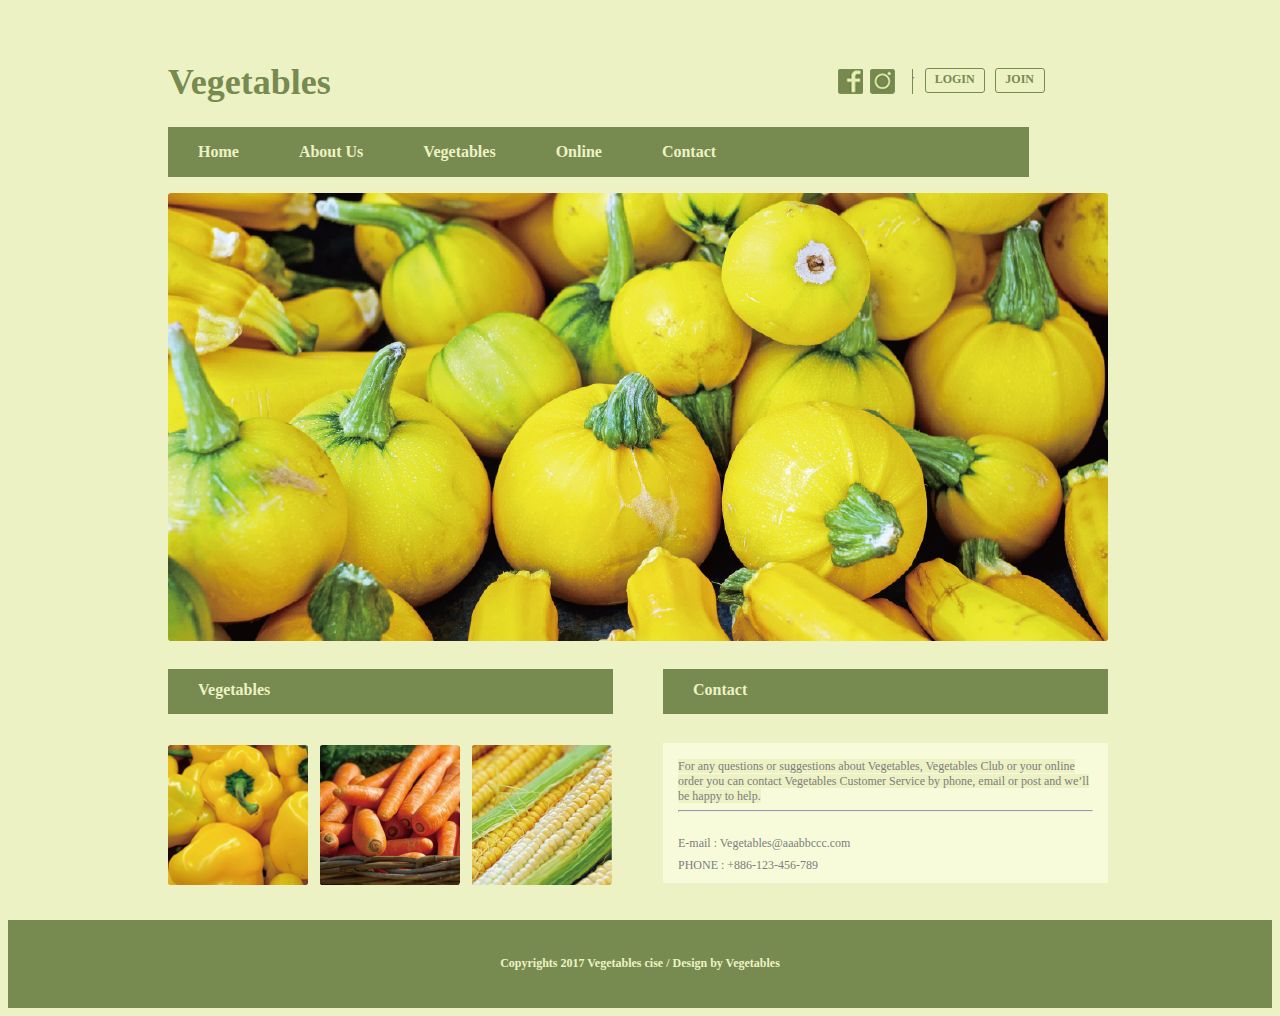
<file: web practice/index.html>
<!DOCTYPE html>
<html>

<div class="container">
<header class="header">
	<link href="css/style.css"type="text/css"rel="stylesheet">

	<h1 class="vegetables">Vegetables</h1>
	<div class="icon">
		<img src="img/btn_facebook.png">
		<img src="img/btn_instagram.png">
	</div>
	<div class="in">
		<div class="line"><hr></div>
		<h3 id="login">LOGIN</h3>
		<h3 id="join">JOIN</h3>
	</div>
</header>

	<div class="nav2">
		  <h3 id="home">Home</h3>
		  <h3>About Us</h3>
		  <h3>Vegetables</h3>
		  <h3>Online</h3>
		  <h3 id="contact">Contact</h3>
	</div>

	<div class="pumpkin">
<img src="img/img_main_pumpkin.png">
	</div> 

<main class="main">

	<div class="box1">
		<h3>Vegetables</h3>
			<div class="images">
		<img class="pepper" src="img/img_vegetables_pepper.png">
		<img class="carrot" src="img/img_vegetables_carrot.png">
		<img class="corn" src="img/img_vegetables_corn.png">
			</div>
	</div>
	<div class="box2">
		<h3>Contact</h3>
			<div class="white">
		<p3 class="p1">For any questions or suggestions about Vegetables, Vegetables Club or your
online order you can contact Vegetables Customer Service by phone, email or post and we’ll be happy to help.</p3> <br><hr><br>
		<p3 class="p2">E-mail : Vegetables@aaabbccc.com <br>
PHONE : +886-123-456-789</p3>
			</div>
	</div>
</main>
</div>

<footer class="footer">
	<h3>Copyrights 2017 Vegetables cise /
Design by Vegetables</h3>
</footer>


</html>
</file>
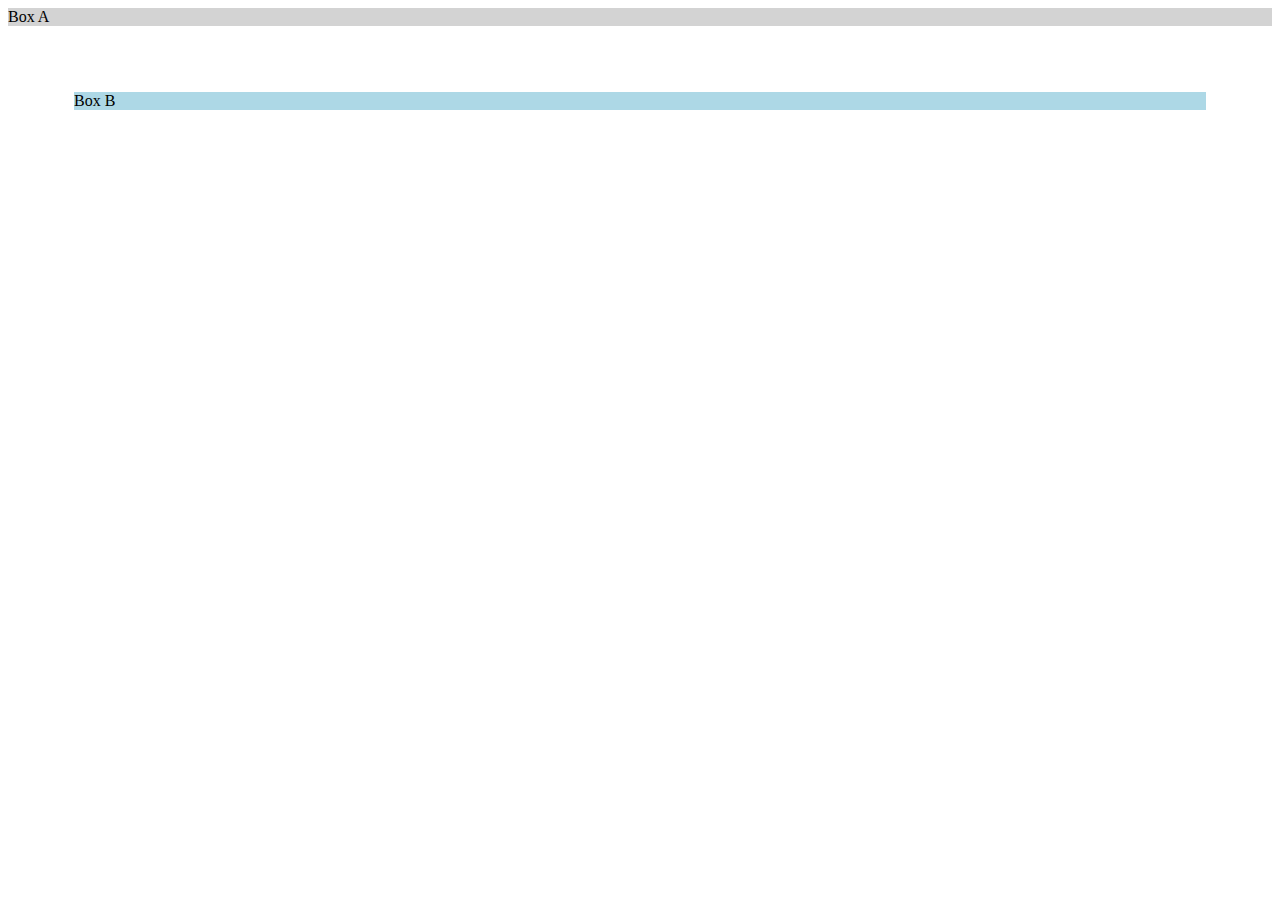
<file: boxpractice.html>
<!DOCTYPE html>
<html>

<head>
	<meta charset="utf-8">
	<title>BoxModel</title>
	<link rel="stylesheet" href="css/boxpractice.css">
</head>

<body>

	<div class="box-a">Box A</div>
	<div class="box-b">Box B</div>

</body>

</html>
</file>
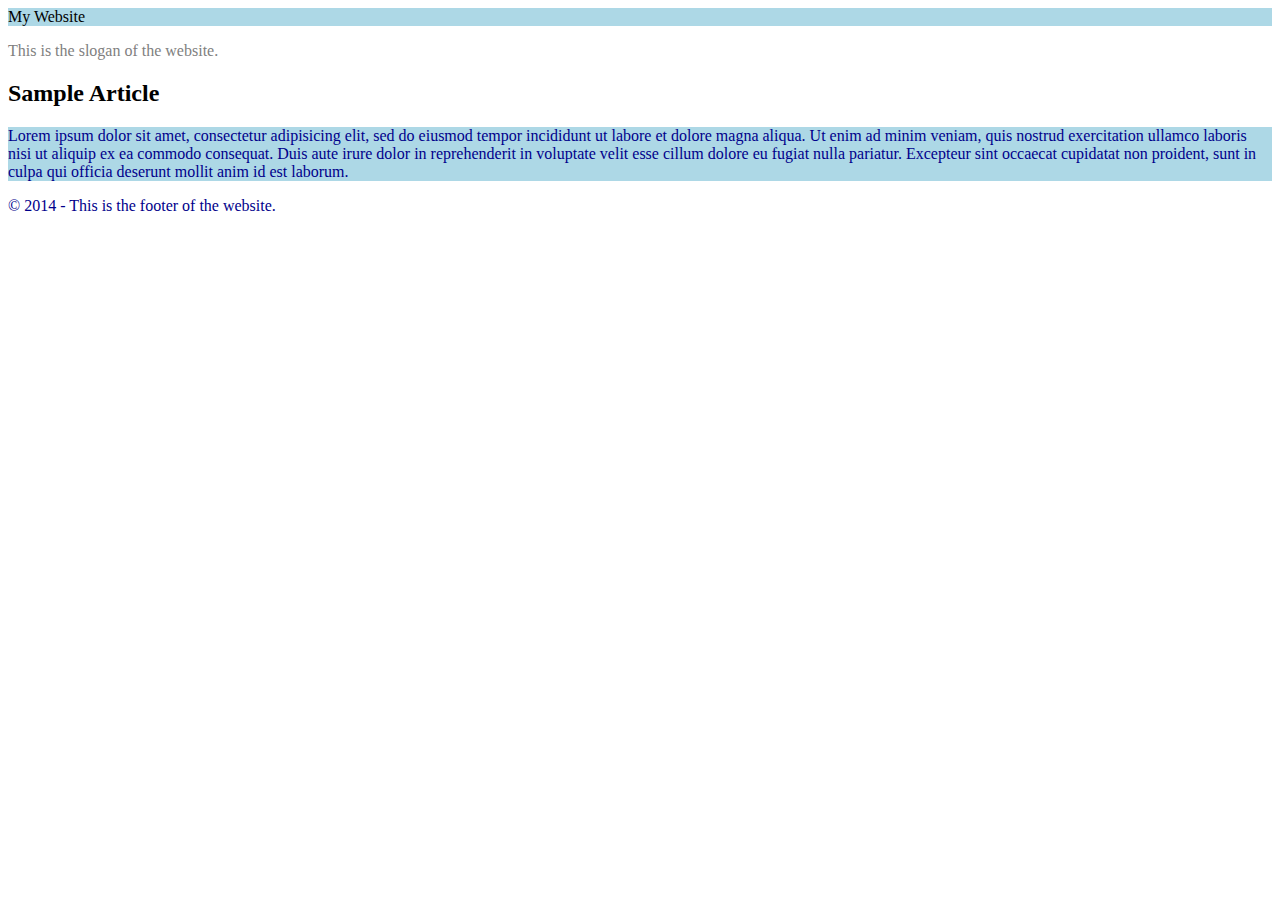
<file: csspractice.html>
<!DOCTYPE html>
<html>

<head>
	<meta charset="utf-8">
		<title>Homepage</title>
	<link rel="stylesheet" href="css/csspractice.css">
</head>

<body>
	<header>
		<div class="box-a">My Website</div>
		<p>This is the slogan of the website.</p>
	</header>
	<article>
		<header>
			<h2>Sample Article</h2>
		</header>
		<div class="article-body">
			<p>Lorem ipsum dolor sit amet, consectetur adipisicing elit, sed do eiusmod tempor incididunt ut labore et dolore magna aliqua. Ut enim ad minim veniam, quis nostrud exercitation ullamco laboris nisi ut aliquip ex ea commodo consequat. Duis aute irure dolor in reprehenderit in voluptate velit esse cillum dolore eu fugiat nulla pariatur. Excepteur sint occaecat cupidatat non proident, sunt in culpa qui officia deserunt mollit anim id est laborum.</p>
		</div>
		<footer id="footer-p">
			<p>&copy; 2014 - This is the footer of the website.</p>
		</footer>
	</article>
</body>

</html>
</file>
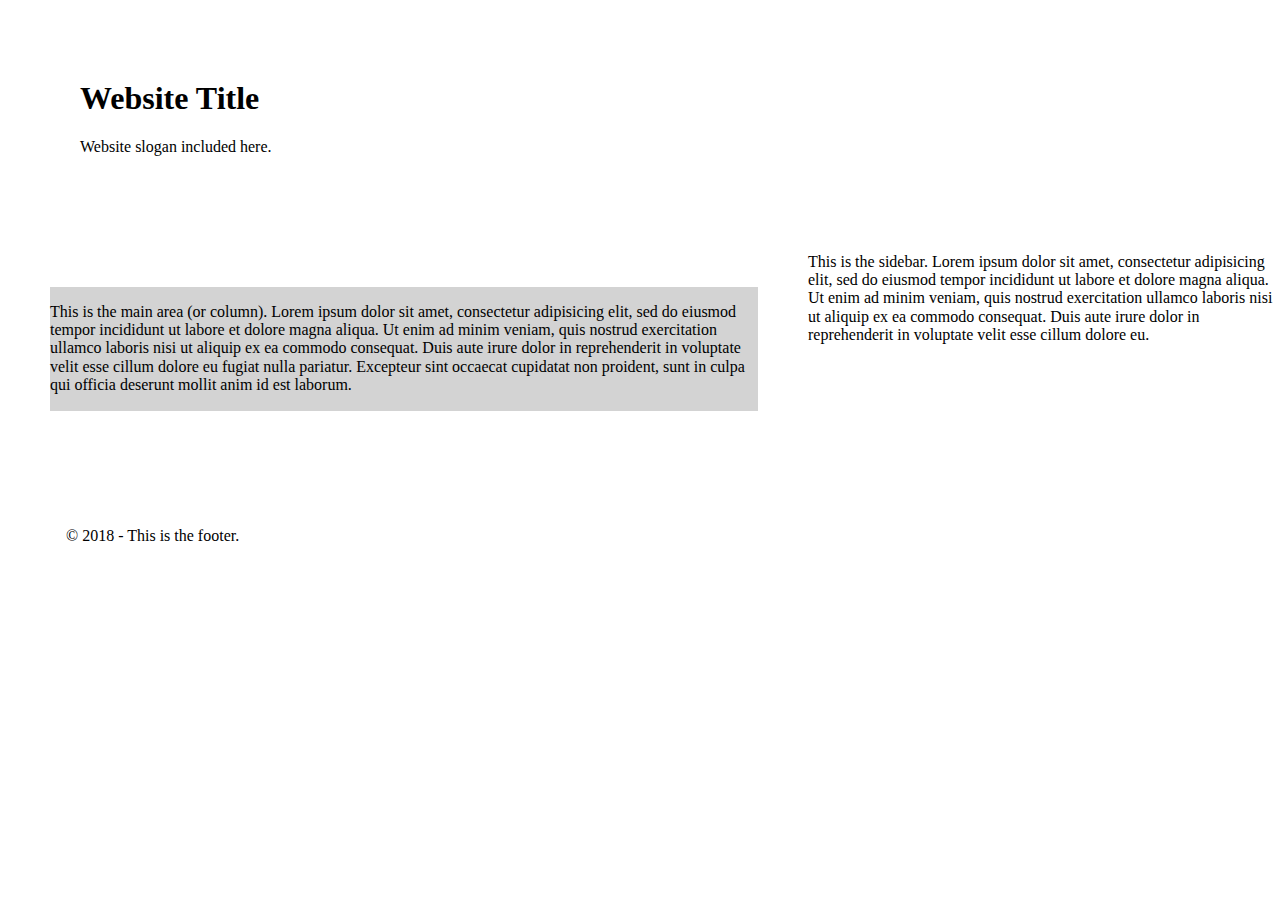
<file: flexpractice.html>
<!DOCTYPE html>
<html>

<head>
	<meta charset="utf-8">
	<title>Learning Flex</title>
	<link rel="stylesheet" href="css/normalize.css">
	<link rel="stylesheet" href="css/flexpractice.css">
</head>

<body>

	<header class="header">
		<h1>Website Title</h1>
		<p>Website slogan included here.</p>
	</header>
	
	<div class="content-area">

	  <article class="main-area">
		<p>
			This is the main area (or column). Lorem ipsum dolor sit amet, consectetur adipisicing elit, sed do eiusmod tempor
			incididunt ut labore et dolore magna aliqua. Ut enim ad minim veniam, quis nostrud exercitation ullamco laboris nisi
			ut aliquip ex ea commodo consequat. Duis aute irure dolor in reprehenderit in voluptate velit esse cillum dolore eu
			fugiat nulla pariatur. Excepteur sint occaecat cupidatat non proident, sunt in culpa qui officia deserunt mollit
			anim id est laborum.
		</p>
	  </article> <!-- article -->

	  <aside class="sidebar">
		<p>
			This is the sidebar. Lorem ipsum dolor sit amet, consectetur adipisicing elit, sed do eiusmod tempor incididunt ut
			labore et dolore magna aliqua. Ut enim ad minim veniam, quis nostrud exercitation ullamco laboris nisi ut aliquip ex
			ea commodo consequat. Duis aute irure dolor in reprehenderit in voluptate velit esse cillum dolore eu.
		</p>
	  </aside><!-- sidebar -->

	</div>

	<footer class="footer">
		<p>&copy; 2018 - This is the footer.</p>
	</footer>

</body>

</html>
</file>
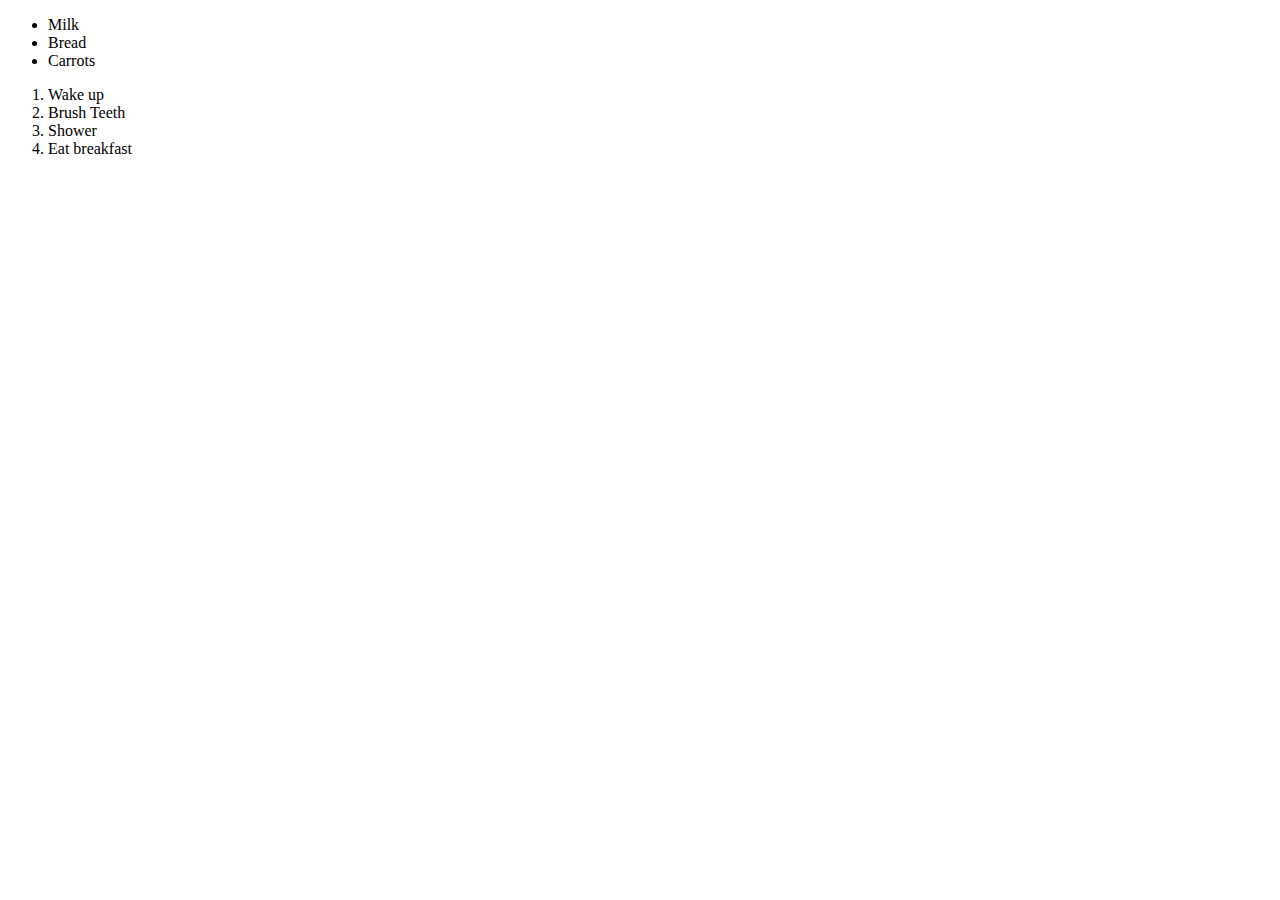
<file: list.html>
<!DOCTYPE html>
<html>
<head>
<meta char set=“utf-8”>
<title>3/2練習</title>
</head>

<body>

<ul type=“square”>
<li>Milk</li>
<li>Bread</li>
<li>Carrots</li>
</ul>

<ol type=“a”>
<li>Wake up</li>
<li>Brush Teeth</li>
<li>Shower</li>
<li>Eat breakfast</li>
</ol>

</body>

</html>
</file>
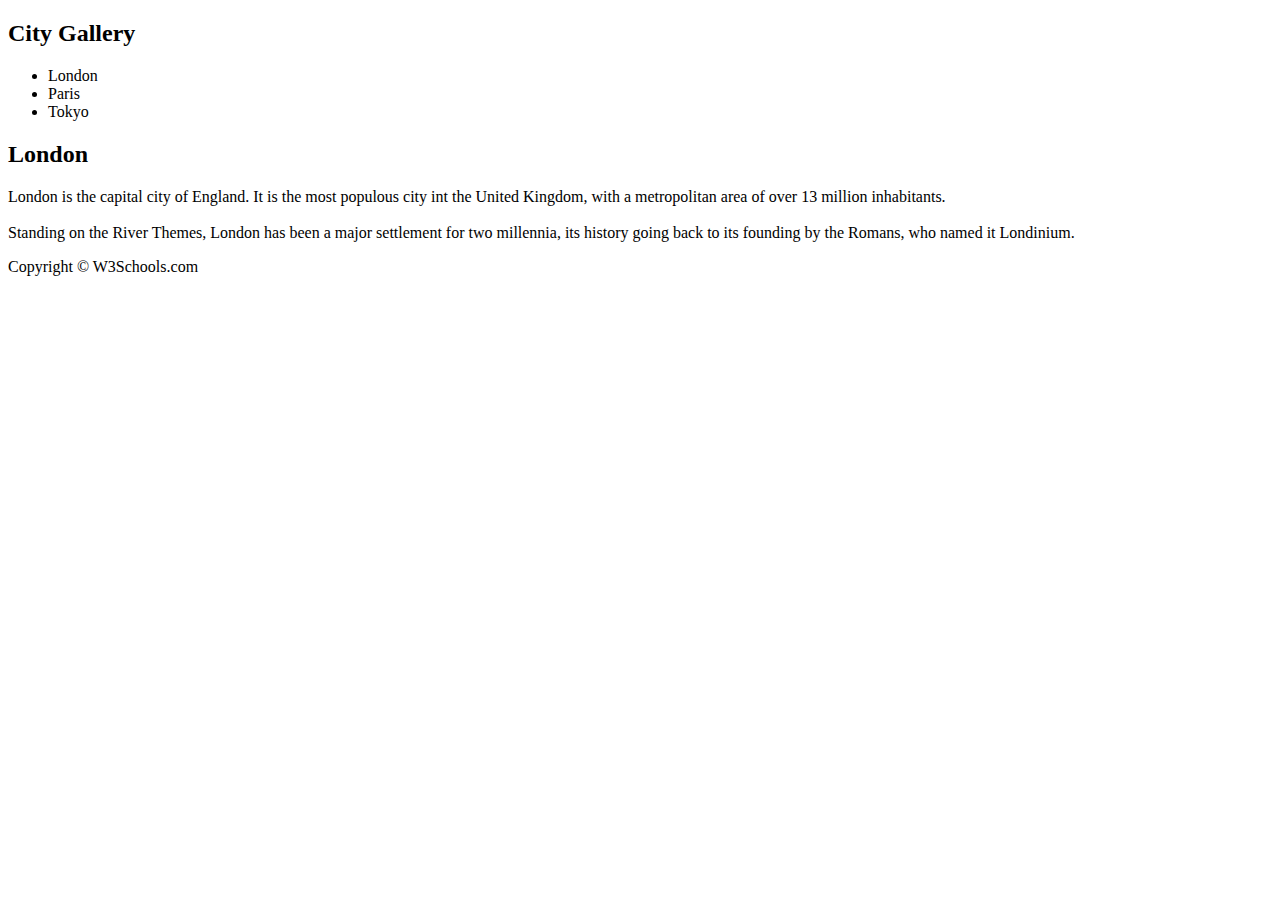
<file: sections.html>
<!DOCTYPE html>
<html>
<head>
<meta char set=“utf-8”>
<title>分段練習</title>
</head>

<body>

<header>
<h2>City Gallery</h2>
</header>

<aside>
<ul>
<li>London</li>
<li>Paris</li>
<li>Tokyo</li>
</ul>
</aside>

<article>
<h2>London</h2>
<p> London is the capital city of England. It is the most populous city int the United Kingdom, with a metropolitan area of over 13 million inhabitants.<br><br>
Standing on the River Themes, London has been a major settlement for two millennia, its history going back to its founding by the Romans, who named it Londinium.</p>
</article>

<footer>
<p>Copyright &copy; W3Schools.com</p>
</footer>

</body>
</html>
</file>
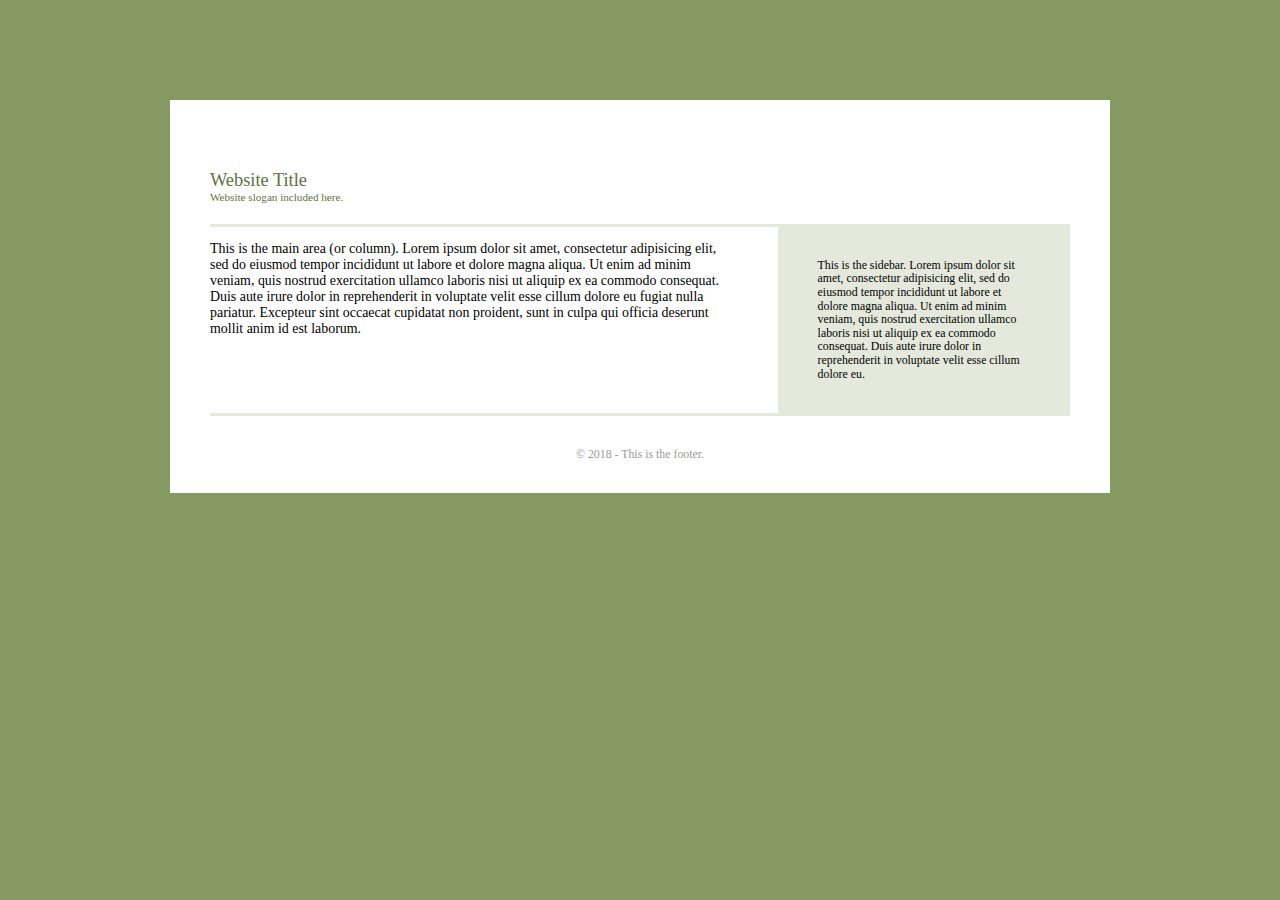
<file: stylingpractice.html>
<!DOCTYPE html>
<html>

<head>
	<meta charset="utf-8">
	<title>Learning Flex</title>
	<link rel="stylesheet" href="css/normalize.css">
	<link rel="stylesheet" href="css/stylingpractice.css">
</head>

<body>
	<div class="container">
		<header class="header">
			<h1 class="header-title">Website Title</h1>
			<p class="header-slogan">Website slogan included here.</p>
		</header>

		<div class="content-area">
			<article class="main-area">
				<p>
					This is the main area (or column). Lorem ipsum dolor sit amet, consectetur adipisicing elit, sed do eiusmod tempor
					incididunt ut labore et dolore magna aliqua. Ut enim ad minim veniam, quis nostrud exercitation ullamco laboris
					nisi
					ut aliquip ex ea commodo consequat. Duis aute irure dolor in reprehenderit in voluptate velit esse cillum dolore
					eu
					fugiat nulla pariatur. Excepteur sint occaecat cupidatat non proident, sunt in culpa qui officia deserunt mollit
					anim id est laborum.
				</p>
			</article> <!-- article -->

			<aside class="sidebar">
				<p>
					This is the sidebar. Lorem ipsum dolor sit amet, consectetur adipisicing elit, sed do eiusmod tempor incididunt ut
					labore et dolore magna aliqua. Ut enim ad minim veniam, quis nostrud exercitation ullamco laboris nisi ut aliquip
					ex
					ea commodo consequat. Duis aute irure dolor in reprehenderit in voluptate velit esse cillum dolore eu.
				</p>
			</aside><!-- sidebar -->
		</div>

		<footer class="footer">
			<p>&copy; 2018 - This is the footer.</p>
		</footer>
	</div>

</body>

</html>
</file>
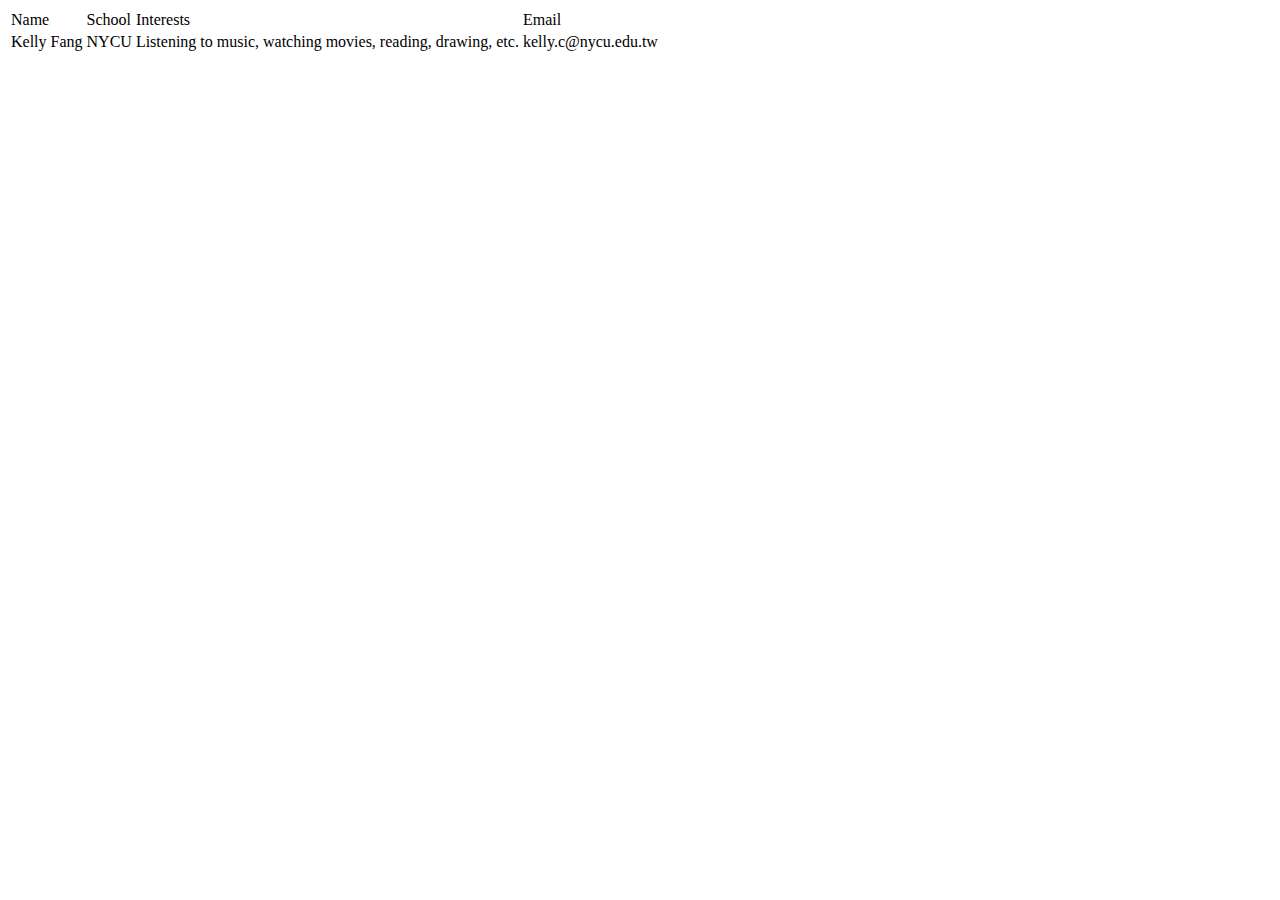
<file: table.html>
<!DOCTYPE html>
<html>
<head>
<meta char set=“utf-8”>
<title>自我介紹</title>
</head>

<body>

<table>

<tr>
<td>Name</td>
<td>School</td>
<td>Interests</td>
<td>Email</td>
</tr>

<tr>
<td>Kelly Fang</td>
<td>NYCU</td>
<td>Listening to music, watching movies, reading, drawing, etc.</td>
<td>kelly.c@nycu.edu.tw</td>
</tr>

</table>

</body>
</html>
</file>
<file: web practice/css/style.css>
.container {
	max-width: 940px;
	max-height: 1260px;
	margin-left: 160px;
	margin-right: 160px;
}

main h3 {
	background-color: #778A50;
}

.header {
	display: flex;
/*	max-width: 940px;
	max-height: 44px; */
}

.vegetables {
/*	max-width: 271px;
	max-height: 42px;
*/	margin: 53px 507px 8px 0px;
	color: #778A50;
	font-size: 36px;
	font-family: Arial Black;
}

.icon {
	display: flex;
	align-items: flex-end;
	margin-right: 10px;
}

.icon img {
	width: 25px;
	height: 25px;
	margin-right: 7px;
	margin-bottom: 17px;
}

.line {
	border-left: 1px solid #778A50;
	margin-bottom: 11px;
	margin-right: 10px;
	height: 25px;
}

.in {
	display: flex;
	align-items: flex-end;
	margin-bottom: 6px;
}

.in h3 {
	border: 1px #778A50 solid;
	border-radius: 3px;
	background-color: #EDF2C5;
	font-family: Arial Black;
	color: #778A50;
	font-size: 12px;
	text-align: center;
	padding-top: 3px;
	padding-bottom: 5px;
}

#login {
	width: 60px;
	height: 25px;
	margin-right: 10px;
}

#join {
	width: 50px;
	height: 25px;
}

.nav2 {
	width: 940px;
	height: 44px;
}

.nav2 h3 {
	display: block;
	float: left;
	text-align: center;
	font-family: Arial Black;
	font-size: 16px;
	color: #EDF2C5;
	background-color: #778A50;
	padding: 16px 30px;
}

#home {
	padding-left: 30px;
}

#contact {
	padding-right: 313px;
}

.main {
	display: flex;
}

.pumpkin {
	width: 940px;
	height:448px;
	margin-top: 20px;
	margin-bottom: 30px;
}

.box1 {
/*	max-width: 445px;
	max-height: 45px; */
}

.images {
	display: flex;
}

.box1 h3 {
	background-color: #778A50;
	font-family: Arial Black;
	font-size: 16px;
	color: #EDF2C5;
	padding: 12px 30px;
	width: 445px;
	height: 45px;
	margin-right: 50px;
}

.box1 img {
/*	max-height: 140px;
	max-width: 140px;
*/	margin-top: 15px;
	margin-bottom: 35px;
}

.pepper {
	margin-right: 12px;
}

.carrot {
	margin-right: 12px;
}

.corn {
	margin-right: 50px;
}

 .box2 h3 {
	background-color: #778A50; 
	font-family: Arial Black;
	font-size: 16px;
	color: #EDF2C5;
	padding-top: 12px;
	padding-bottom: 12px;
	padding-left: 30px;
	width: 445px;
	height: 45px; 
}

.white {
	font-family: ArialMT Regular;
	background-color: #F7FBDA;
	color: #7D7D7D;
	font-size: 12px;
	padding: 16px 15px;
	margin-top: 29px;
	width: 445px;
	height: 140px;
}

} 
.p1 {
	line-height: 1.33;
	background-color: #F7FBDA;
}

.p2 {
	line-height: 1.83;
	background-color: #F7FBDA;
}


.footer {
	background-color: #778A50;
	padding-top: 24px;
	padding-bottom: 25px;
	text-align: center;
}

.footer h3 {
	font-family: ArialMT Regular;
	font-size: 12px;
	color: #EDF2C5;
	background-color: #778A50;
}

*{
	box-sizing: border-box;
	background-color: #EDF2C5;
}
</file>
<file: css/boxpractice.css>
.box-a {
  background-color: lightgray;
}

.box-b {
	background-color: lightblue;
	margin: 66px;
}
</file>
<file: css/csspractice.css>
h1 {
  color:gray;
}
p {
  color:darkblue;
}

.box-a{
	background-color: lightblue;
}
.article-body {
  background-color: lightblue;
}

#footer-p {
  color: darkgray;
}

header p {
  color: gray;
}
</file>
<file: css/flexpractice.css>
html {
}

.header {
	color: black;
	margin: 80px;
}

.content-area {
	display: flex;

}
.main-area {
	background-color: lightgray;
	color: black;
	margin: 50px;
	width: 60%;
}

.sidebar {
	width: 40%;
}

.footer {
	color: black;
	margin: 66px;
}
</file>
<file: css/stylingpractice.css>
html {
	background-color: #869960;
	box-sizing: border-box;
}

*,*:before,*:after {
	box-sizing: inherit
}

body {
	font-family: Serif, Times New Roman;
	font-size: 87%;
}

.container {
	max-width: 940px;
	margin-left: auto;
	margin-right: auto;
	margin-top: 100px;
	background-color: #FFF;
	padding-left: 40px;
	padding-right: 40px;
	padding-top: 50px;
}

.header {
	padding-top: 20px;
	padding-bottom: 20px;
	color: #617140;
	font-family: Fantasy, Brushstroke;
	font-size: 80%;
}

.header-title {
	margin: 0;
	font-weight: normal;
	font-size: 165%;
}

.header-slogan {
	margin: 0;
}

.content-area {
	display: flex;
	border-top: 3px solid #e5e9dc;
	border-bottom: 3px solid #e5e9dc;
}

.main-area {
	width: 66%;
	padding-right: 40px;
}

.sidebar {
	width: 34%;
	background-color: #e5e9dc;
	padding: 20px 40px;
	font-size: 85%;
}

.footer {
	text-align: center;
	font-size: 85%;
	color: #999;
	padding-bottom: 20px;
	padding-top: 20px;
}
</file>
